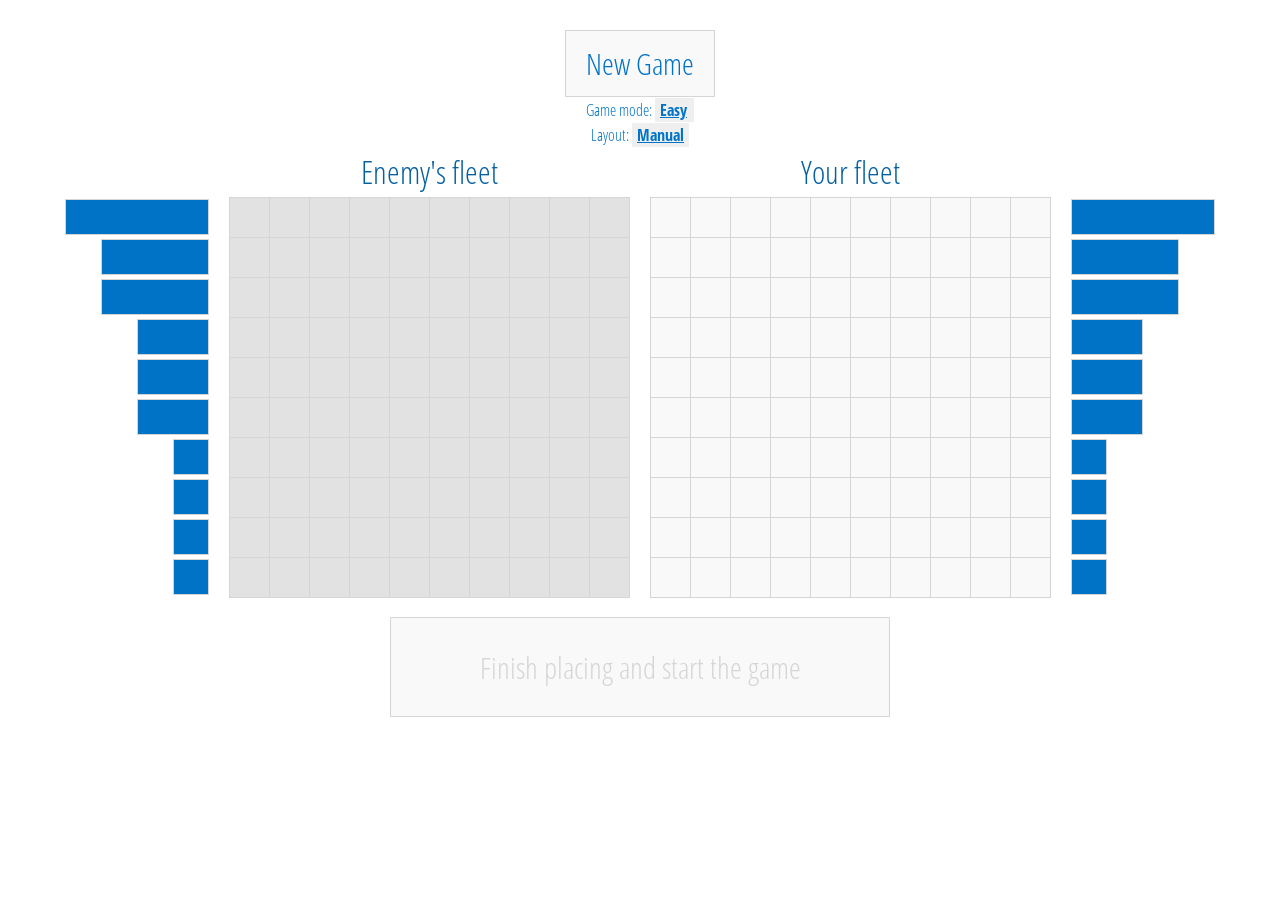
<file: index.html>
<!DOCTYPE html>
<html lang="en">
<head>
    <meta charset="UTF-8">
    <meta http-equiv="X-UA-Compatible" content="IE=edge">
    <meta name="viewport" content="width=device-width, initial-scale=1.0">
    <link rel="shortcut icon" href="./images/favicon.png" type="image/x-icon">
    <link rel="stylesheet" href="./css/style.css">
    <title>Battleship</title>
</head>
<body class="body" id="body">
    <header class="header" id="header">
        <button class="button" id="newGame">New Game</button>
        <div class="mode">
            Game mode:
            <select class="mode__select ddd" name="mode" id="mode">
                <option value="0" selected>Easy</option>
                <option value="1">Hard</option>
            </select>
        </div>
        <div class="mode">
            Layout:
            <select class="mode__select" name="layout" id="layout">
                <option value="0" selected>Manual</option>
                <option value="1">Auto</option>
            </select>
        </div>
    </header>
    <main class="main" id="main">
        <div class="ships-container ships-container_enemy" id="shipsEnemy"></div>
        <div class="field-container">
            <h1 class="title">Enemy's fleet</h1>
            <div class="field fieldEnemy" id="fieldEnemy"></div>
            <div class="fieldBlocker animation hidden" id="animation"></div>
            <div class="fieldBlocker hidden" id="fieldBlocker"></div>
        </div>
        <div class="field-container">
            <h1 class="title">Your fleet</h1>
            <div class="field fieldMe" id="fieldMe"></div>
        </div>
        <div class="ships-container ships-container_me" id="shipsMe"></div>
        <div class="endGame" id="endGame">
            <div class="endGame__title" id="endGameTitle"></div>
        </div>
        <div class="ships-block hidden" id="shipsBlock"></div>
        <div class="tip finish greyed-out hidden" id="finish">Finish placing and start the game</div>
        <div class="tip hidden" id="tip">Drag a ship while holding CTRL to rotate it.</div>
    </main>

    <script src="./js/main.js"></script>
</body>
</html>
</file>
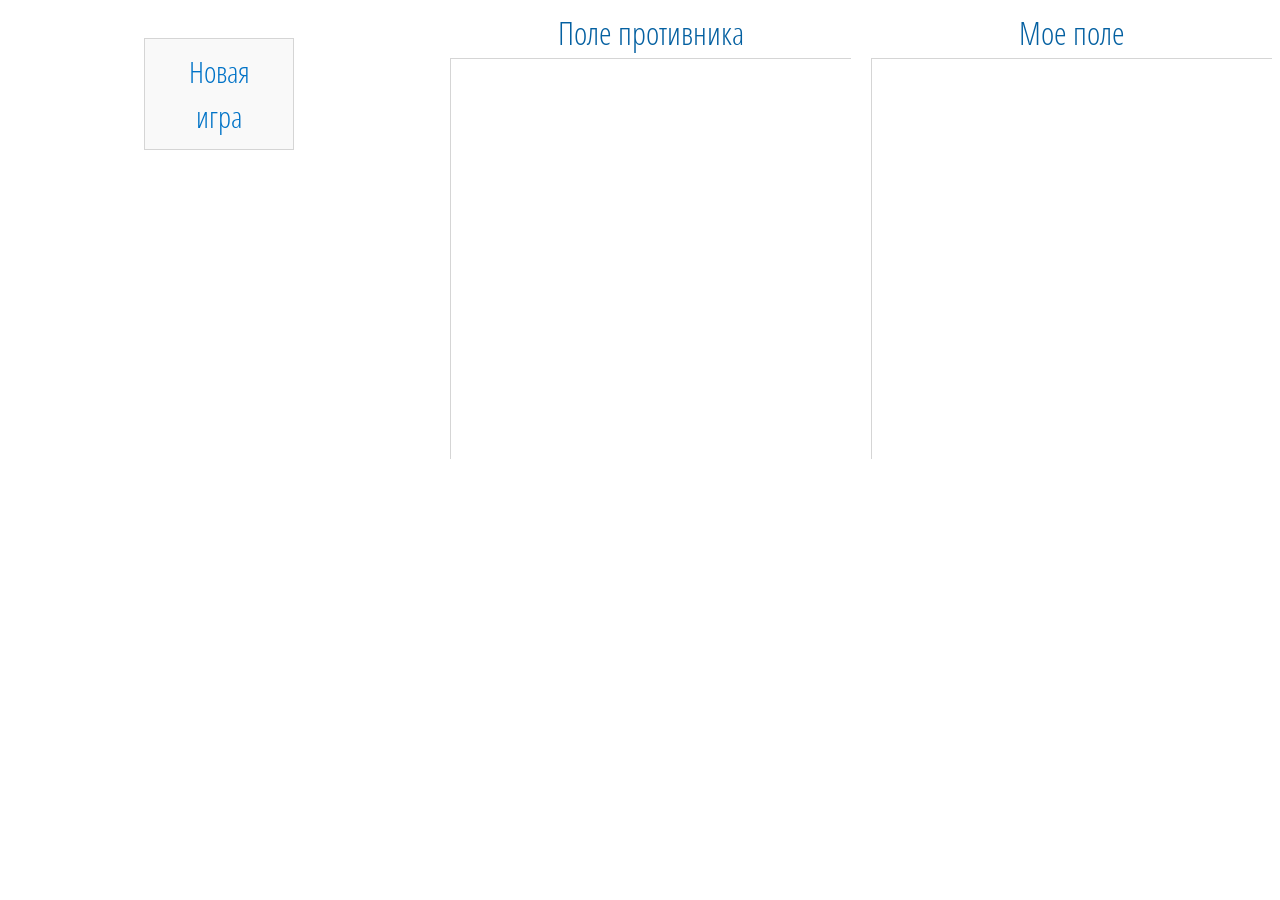
<file: index 1.html>
<!DOCTYPE html>
<html lang="en">
<head>
    <meta charset="UTF-8">
    <meta http-equiv="X-UA-Compatible" content="IE=edge">
    <meta name="viewport" content="width=device-width, initial-scale=1.0">
    <link rel="shortcut icon" href="./images/favicon.png" type="image/x-icon">
    <link rel="stylesheet" href="./css/style.css">
    <title>Battleship</title>
</head>
<body id="body">
    <main class="main" id="main">
        <button class="button" id="newGame">Новая игра</button>
        <div class="field-container">
            <h1 class="title">Поле противника</h1>
            <div class="field fieldEnemy" id="fieldEnemy"></div>
            <div class="fieldBlocker hidden" id="fieldBlocker"></div>
        </div>
        <div class="field-container">
            <h1 class="title">Мое поле</h1>
            <div class="field fieldMe" id="fieldMe"></div>
        </div>
    </main>

    <script src="./js/main.js"></script>
</body>
</html>
</file>
<file: css/style.css>
* {
    box-sizing: border-box;
    font-family: inherit;
    transition: .2s all;
    line-height: 1.5;
}

@font-face {
    font-family: 'Open Sans Condenced';
    src: url(../fonts/OpenSansCondensed-Bold.ttf);
    font-weight: bold;
}

@font-face {
    font-family: 'Open Sans Condenced';
    src: url(../fonts/OpenSansCondensed-Light.ttf);
    font-weight: 300;
}

.body {
    user-select: none; 
}

.header {
    margin: auto;
    width: 1010px;
    font-family: 'Open Sans Condenced';
    text-align: center;
}

.button {
    display: block;
    margin: auto;
    margin-top: 30px;
    width: 150px;
    padding: 10px 20px;
    background: #f9f9f9;
    border: 1px solid #d5d5d5;
    color: #0173c7;
    font-size: 30px;
    cursor: pointer;
}

.button:hover {
    background: #ececec;
    border: 1px solid #cfcfcf;
    color: #0460a1;
}

.mode {
    margin: auto;
    width: 150px;
    color: #0173c7;
    font-size: 16px;
}

.mode__select {
    margin-top: 1px;
    border: none;
    font-size: 16px;
    display: inline-block;
    color: #0173c7;
    font-weight: bold;
    text-decoration: underline;
    cursor: pointer;
    appearance: none;
    padding: 0 5px;
}

.mode__select:hover {
    color: #0460a1;
}

.main {
    position: relative;
    /* width: 100%; */
    margin: auto;
    display: flex;
    justify-content: center;
    gap: 20px;
    font-family: 'Open Sans Condenced';
}

.field-container {
    position: relative;
    /* width: 401px; */
}

.title {
    line-height: 50px;
    margin: 0 10px;
    text-align: center;
    color: #0460a1;
    font-weight: normal;
}

.field {
    width: 401px;
    height: 401px;
    border-top: 1px solid #d5d5d5;
    border-left: 1px solid #d5d5d5;
}

.field_animated {
    animation: .5s field-animation;
}

/* @keyframes field-animation {
    from { transform: scale(1); }
    25% { transform: scale(1.03); }
    50% { transform: scale(1); }
    75% { transform: scale(1.03); }
    to { transform: scale(1); }
} */

@keyframes field-animation {
    from { transform: translateY(0); }
    25% { transform: translateY(-5px); }
    50% { transform: translateY(0); }
    75% { transform: translateY(-5px); }
    to { transform: translateY(0); }
}

/* .fieldEnemy {
    margin-right: 10px;
}

.fieldMe {
    margin-left: 10px;
} */

.fieldBlocker {
    position: absolute;
    display: block;
    top: 50px;
    left: 0;
    width: 401px;
    height: 401px;
    border: 1px solid #d5d5d5;
    animation: 2s linear 0s infinite alternate ship; 
    
}

.animation {
    background: #e2e2e2dd url(../images/animation.png) no-repeat;
    background-position: center 80px;
    background-size: 200px 200px;
}

@keyframes ship { 
    from { background-position: center 80px; } 
    25% { background-position: center 85px; }
    50% { background-position: center 80px; }
    75% { background-position: center 85px; }
    to { background-position: center 80px; } 
}

.hidden {
    visibility: hidden;
}

.field__sector {
    display: block;
    float: left;
    width: 40px;
    height: 40px;
    background: #f9f9f9;
    border-right: 1px solid #d5d5d5;
    border-bottom: 1px solid #d5d5d5;
    transition: none;
}

.field__sector-enemy {
    background: #e2e2e2;
    cursor: pointer;
}

.field__sector-enemy:hover {
    background: #c0c0c0;
}

.field__sector-ship-me {
    background: #0173c7;
    border: 1px solid #0173c7;
}

.field__sector-ship-enemy {
    background: #929292;
    border: 1px solid #929292;
}

.field__sector-miss {
    background: #f9f9f9 url(../images/miss.png) no-repeat;
    background-position: top right;
    animation: .5s linear 0s alternate miss;   
}

.field__sector-next {
    background: #f9f9f9 url(../images/next.png) no-repeat;
    background-position: top right;
    animation: .5s linear 0s alternate miss;   
}

@keyframes miss { 
    from { background-color: #c0c0c0; }
    to { background-color: #f9f9f9; }
}

.field__sector-hit-me {
    border: 1px solid #0173c7;
    background: #0173c7 url(../images/hit-me.png) no-repeat;
    background-position: top right;
    animation: .5s linear 0s alternate hit-me;   
}

.field__sector-hit-enemy {
    /* border: 1px solid #007f74; */
    border: 1px solid #929292;
    background: #929292 url(../images/hit-enemy.png) no-repeat;
    background-position: top right;
    animation: .5s linear 0s alternate hit-enemy;
}

@keyframes hit-me { 
    from { background-color: #B96F73; border: 1px solid #B96F73; } 
    to { background-color: #0173c7; border: 1px solid #0173c7; }
}

@keyframes hit-enemy { 
    from { background-color: #B96F73; border: 1px solid #B96F73; } 
    to { background-color: #929292; border: 1px solid #929292; }
}

.field__sector-dragover-ok {
    background: #0460a1;
}

.field__sector-dragover-bad {
    background: #929292;
}

.endGame {
    position: absolute;
    top: 0px;
    height: 455px;
    width: 100%;
}

.endGame-animation {
    animation: 2s endGame;
}

@keyframes endGame {
    from {
        background-color: white;
    }
    to {
        background: none;
    }
}

.endGame__title {
    position: relative;
    margin: auto;
    width: max-content;
    color: #0173c7;
    text-align: center;
    font-size: 30px;
    animation: endGameTitle 1s;
}

@keyframes endGameTitle {
    from {
        transform: translateY(-300px);
    }
    to {
        transform: translateY(0);
    }
}

.ships-container {
    margin-top: 50px;
    display: flex;
    flex-direction: column;
    flex-wrap: wrap;
}

.ships-container_enemy {
    align-items: flex-end;
}

.ships-container_me {
    align-items: flex-start;
}

.ship {
    display: flex;
    flex-direction: row;
    align-items: center;
    height: 40px;
}

.ship-draggable:hover {
    transform: translateY(-2px);
}

.ship-draggable:hover .ship__sector {
    background: #0460a1;
    cursor: pointer;
}

.ship-moved .ship__sector, .ship-moved:hover .ship__sector {
    background: #929292;
}

.ship-stroke .ship__sector {
    background: #929292;
    animation: .5s blow-ship;
}

@keyframes blow-ship {
    from {
        background-color: #B96F73;
    }
    to {
        background-color: #929292;
    }
}

.ship__sector {
    border-top: 1px solid #d5d5d5;
    border-bottom: 1px solid #d5d5d5;
    width: 36px;
    height: 36px;
    background: #0173c7;
    /* background: #c0c0c0; */
}

.ship__sector:first-child{
    border-left: 1px solid #d5d5d5;
}

.ship__sector:last-child{
    border-right: 1px solid #d5d5d5;
}

.tip {
    position: absolute;
    top: 470px;
    width: 500px;
    height: 100px;
    background: #f9f9f9;
    text-align: center;
    line-height: 100px;
    color: #0173c7;
    font-size: 30px;
    border: 1px dashed #d5d5d5;
    cursor: pointer;
}

.finish {
    border: 1px solid #d5d5d5;
}

.finish:hover {
    background: #ececec;
    border: 1px solid #cfcfcf;
    color: #0460a1;
}

.greyed-out, .greyed-out:hover {
    background: #f9f9f9;
    border: 1px solid #d5d5d5;
    color: #d5d5d5;
}

.ships-block {
    position: absolute;
    top: 0;
    /* right: 0; */
    width: 600px;
    height: 455px;
    transform: translateX(50%);
    z-index: 9100;
}
</file>
